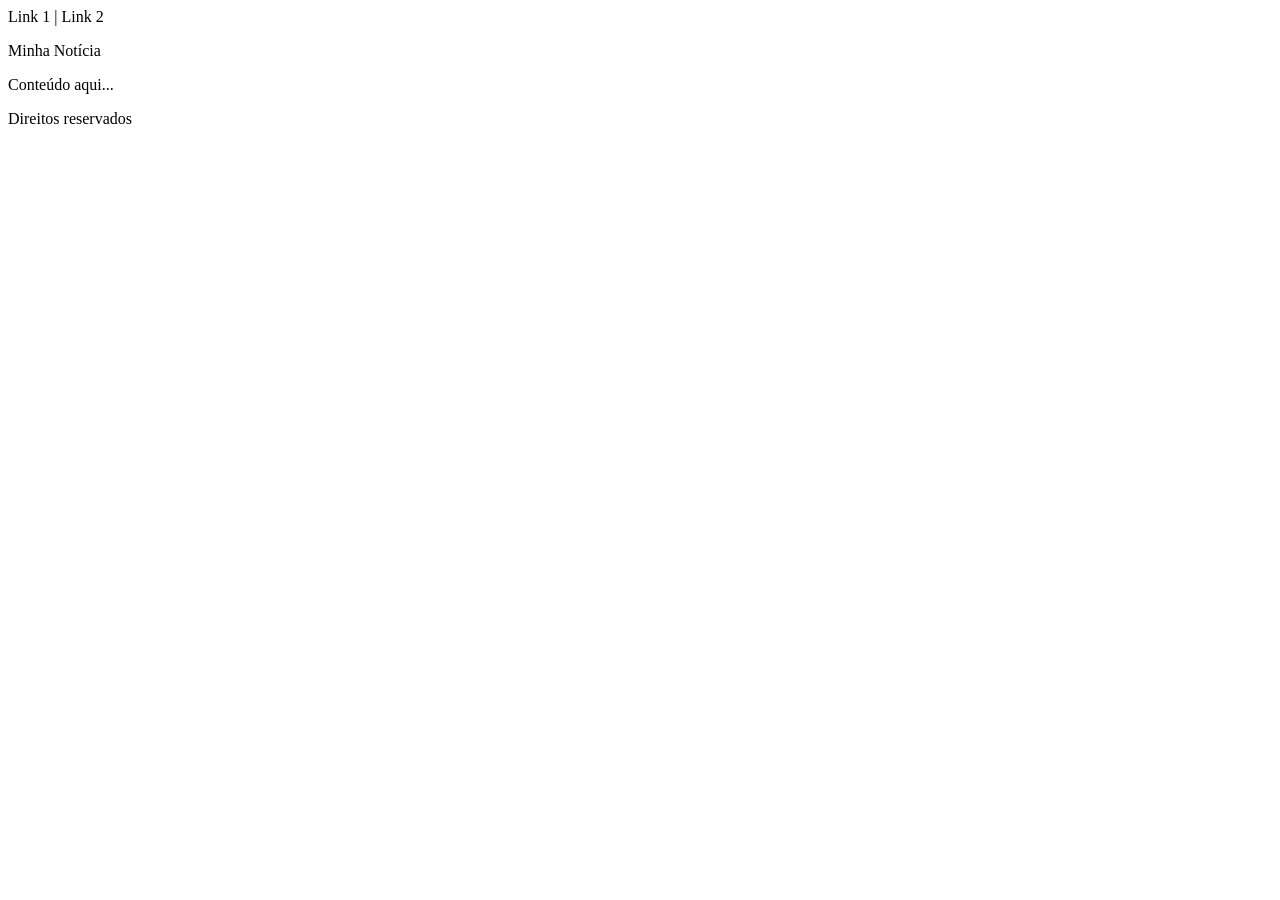
<file: Aulas-Html/aula15-ex01-pagina.html>
<!DOCTYPE html>
<html lang="pt-br">
<head>
   <meta charset="UTF-8">
   <meta name="viewport" content="width=device-width, initial-scale=1.0">
   <title>Document</title>
</head>
<body>
   <main>
      <header>
            <nav>Link 1 | Link 2<nav>
      </header>
         <section>

            <p>Minha Notícia</p>
            <p>Conteúdo aqui...</p>

         </section>
      <footer>Direitos reservados</footer>
   </main>
   
</body>
</html>
</file>
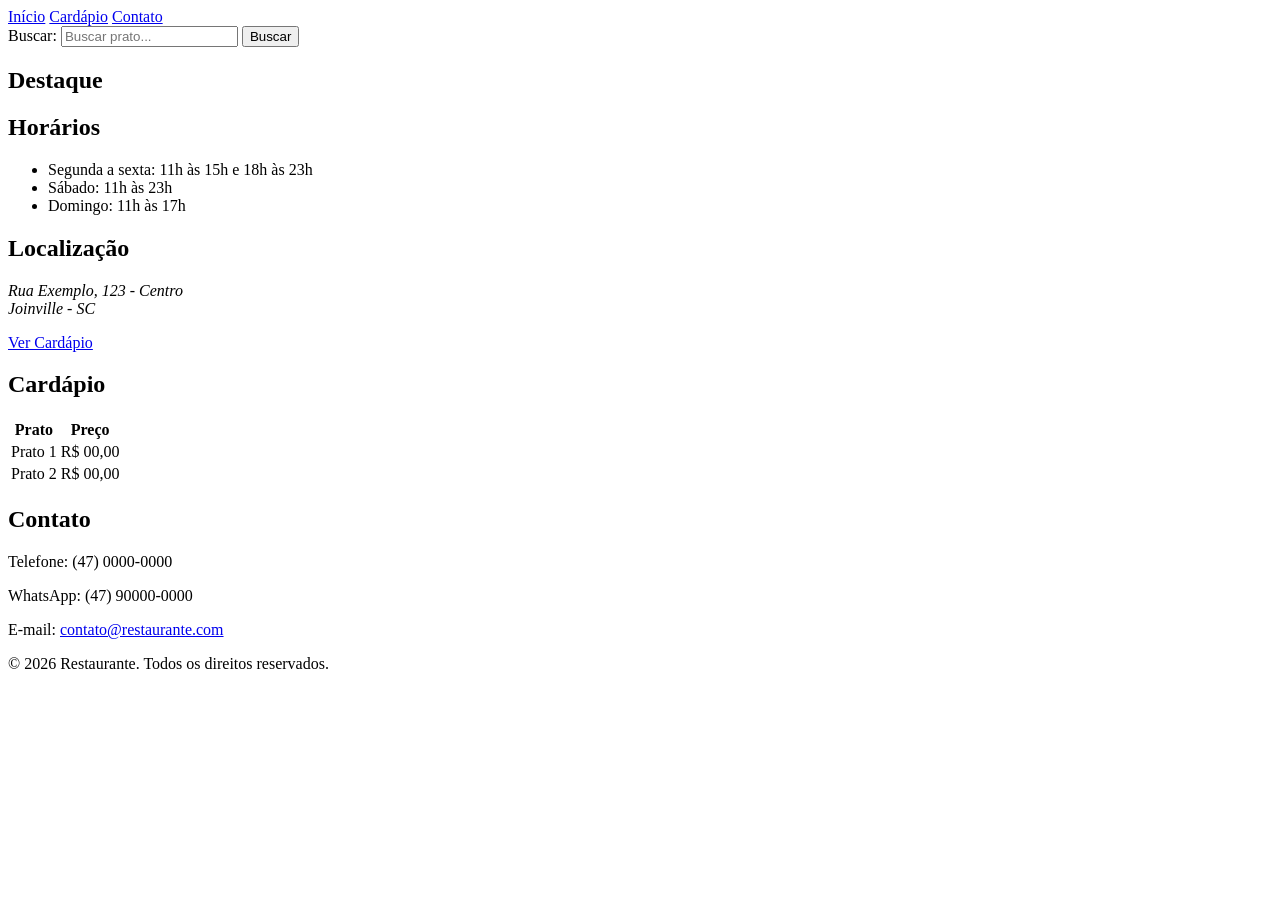
<file: Aulas-Html/cardapio.html>
<!doctype html>
<html lang="pt-BR">
<head>
  <meta charset="utf-8">
  <meta name="viewport" content="width=device-width, initial-scale=1">
  <title>Restaurante - Cardápio</title>
</head>
<body>
  <header>
    <nav aria-label="Navegação principal">
      <a href="#inicio">Início</a>
      <a href="#cardapio">Cardápio</a>
      <a href="#contato">Contato</a>
    </nav>

    <form action="#" method="get">
      <label for="buscar">Buscar:</label>
      <input type="search" id="buscar" name="buscar" placeholder="Buscar prato...">
      <button type="submit">Buscar</button>
    </form>
  </header>

  <main>
    <section id="inicio" aria-labelledby="titulo-destaque">
      <h1 id="titulo-destaque">Destaque</h1>
    </section>

    <section id="horarios" aria-labelledby="titulo-horarios">
      <h2 id="titulo-horarios">Horários</h2>
      <ul>
        <li>Segunda a sexta: 11h às 15h e 18h às 23h</li>
        <li>Sábado: 11h às 23h</li>
        <li>Domingo: 11h às 17h</li>
      </ul>
    </section>

    <section id="localizacao" aria-labelledby="titulo-localizacao">
      <h2 id="titulo-localizacao">Localização</h2>
      <address>
        Rua Exemplo, 123 - Centro<br>
        Joinville - SC
      </address>
    </section>

    <p><a href="#cardapio">Ver Cardápio</a></p>

    <section id="cardapio" aria-labelledby="titulo-cardapio">
      <h2 id="titulo-cardapio">Cardápio</h2>
      <table>
        <thead>
          <tr>
            <th scope="col">Prato</th>
            <th scope="col">Preço</th>
          </tr>
        </thead>
        <tbody>
          <tr>
            <td>Prato 1</td>
            <td>R$ 00,00</td>
          </tr>
          <tr>
            <td>Prato 2</td>
            <td>R$ 00,00</td>
          </tr>
        </tbody>
      </table>
    </section>
  </main>

  <footer id="contato">
    <h2>Contato</h2>
    <p>Telefone: (47) 0000-0000</p>
    <p>WhatsApp: (47) 90000-0000</p>
    <p>E-mail: <a href="mailto:contato@restaurante.com">contato@restaurante.com</a></p>
    <p>&copy; 2026 Restaurante. Todos os direitos reservados.</p>
  </footer>
</body>
</html>
</file>
